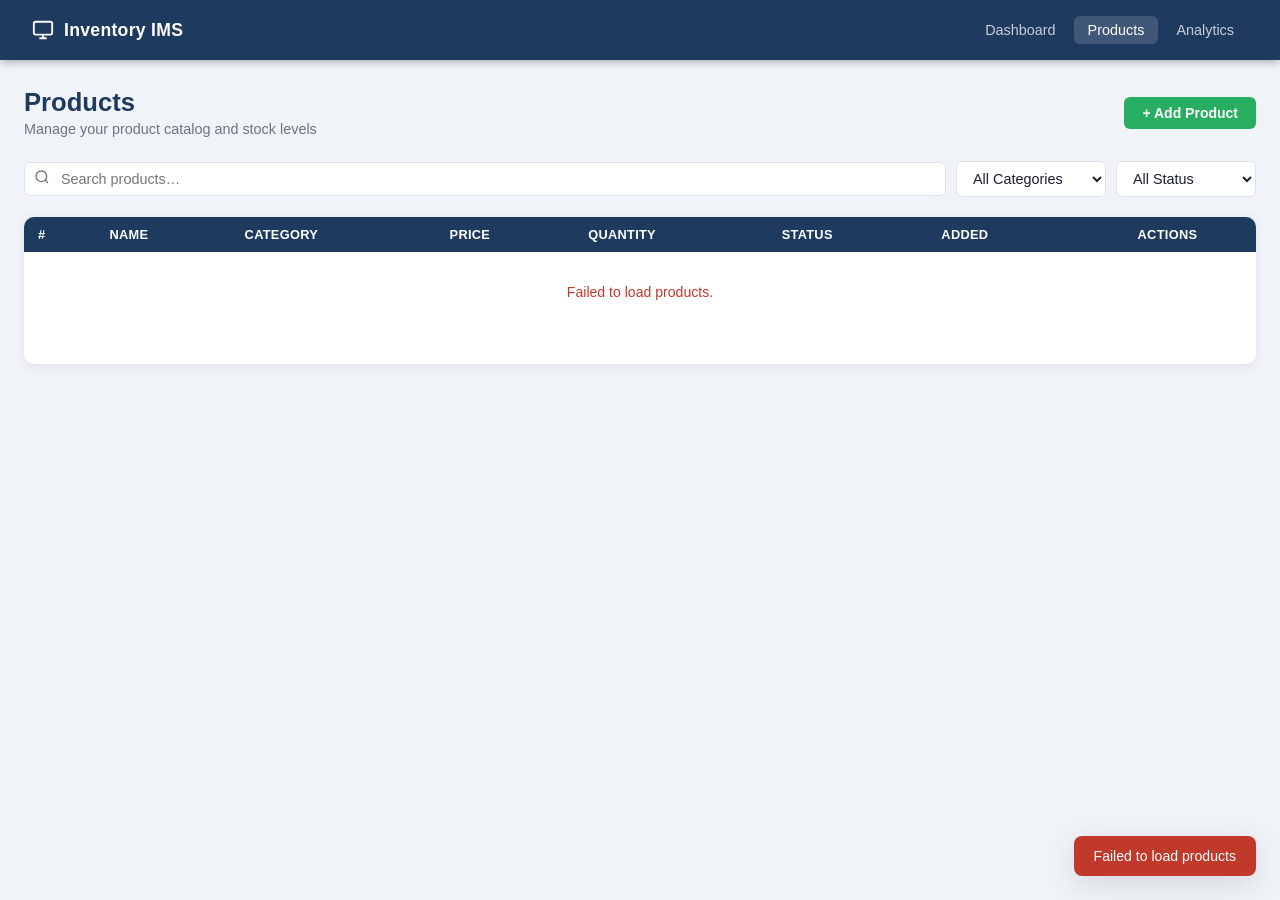
<file: products.html>
<!DOCTYPE html>
<html lang="en">
<head>
    <meta charset="UTF-8" />
    <meta name="viewport" content="width=device-width, initial-scale=1.0" />
    <title>Products — Inventory IMS</title>
    <link rel="stylesheet" href="css/main.css" />
</head>
<body>

<nav class="navbar">
    <div class="navbar-brand">
        <svg viewBox="0 0 24 24" fill="none" stroke="currentColor" stroke-width="2">
            <rect x="2" y="3" width="20" height="14" rx="2"/><path d="M8 21h8M12 17v4"/>
        </svg>
        Inventory IMS
    </div>
    <div class="navbar-links">
        <a href="index.html">Dashboard</a>
        <a href="products.html" class="active">Products</a>
        <a href="analytics.html">Analytics</a>
    </div>
</nav>

<main class="page">
    <div class="page-header" style="display:flex;align-items:center;justify-content:space-between;">
        <div>
            <h1>Products</h1>
            <p>Manage your product catalog and stock levels</p>
        </div>
        <button class="btn btn-success" id="btnAdd">+ Add Product</button>
    </div>

    <!-- Toolbar: search + filter -->
    <div class="toolbar">
        <div class="search-wrap">
            <span class="search-icon">
                <svg width="16" height="16" viewBox="0 0 24 24" fill="none" stroke="currentColor" stroke-width="2"><circle cx="11" cy="11" r="8"/><path d="m21 21-4.35-4.35"/></svg>
            </span>
            <input type="text" class="form-control" id="searchInput" placeholder="Search products…" />
        </div>
        <select class="form-control" id="categoryFilter" style="width:auto;min-width:150px;">
            <option value="">All Categories</option>
        </select>
        <select class="form-control" id="statusFilter" style="width:auto;min-width:140px;">
            <option value="">All Status</option>
            <option value="LOW">Low Stock</option>
            <option value="MEDIUM">Medium</option>
            <option value="NORMAL">Normal</option>
        </select>
    </div>

    <!-- Products Table -->
    <div class="card">
        <div class="card-body" style="padding:0;">
            <div class="table-wrap">
                <table>
                    <thead>
                        <tr>
                            <th>#</th>
                            <th>Name</th>
                            <th>Category</th>
                            <th>Price</th>
                            <th>Quantity</th>
                            <th>Status</th>
                            <th>Added</th>
                            <th style="text-align:center;">Actions</th>
                        </tr>
                    </thead>
                    <tbody id="productTableBody">
                        <tr><td colspan="8" style="text-align:center;padding:40px;">
                            <div class="spinner" style="margin:auto;"></div>
                        </td></tr>
                    </tbody>
                </table>
            </div>
            <div id="paginationBar" class="pagination"></div>
        </div>
    </div>
</main>

<!-- ── Add/Edit Modal ─────────────────────────────────────── -->
<div class="modal-overlay" id="productModal">
    <div class="modal">
        <div class="modal-header">
            <h2 id="modalTitle">Add Product</h2>
            <button class="modal-close" id="modalClose">×</button>
        </div>
        <form id="productForm" novalidate>
            <input type="hidden" id="productId" />
            <div class="form-group">
                <label for="fieldName">Product Name *</label>
                <input type="text" id="fieldName" class="form-control" placeholder="e.g. Wireless Keyboard" />
                <span class="field-error" id="errName"></span>
            </div>
            <div class="form-group">
                <label for="fieldCategory">Category *</label>
                <input type="text" id="fieldCategory" class="form-control" placeholder="e.g. Electronics" list="categoryList" />
                <datalist id="categoryList"></datalist>
                <span class="field-error" id="errCategory"></span>
            </div>
            <div style="display:grid;grid-template-columns:1fr 1fr;gap:16px;">
                <div class="form-group">
                    <label for="fieldPrice">Price ($) *</label>
                    <input type="number" id="fieldPrice" class="form-control" placeholder="0.00" min="0" step="0.01" />
                    <span class="field-error" id="errPrice"></span>
                </div>
                <div class="form-group">
                    <label for="fieldQuantity">Quantity *</label>
                    <input type="number" id="fieldQuantity" class="form-control" placeholder="0" min="0" />
                    <span class="field-error" id="errQuantity"></span>
                </div>
            </div>
        </form>
        <div class="modal-footer">
            <button class="btn btn-ghost" id="btnCancel">Cancel</button>
            <button class="btn btn-primary" id="btnSave">Save Product</button>
        </div>
    </div>
</div>

<!-- ── Delete Confirm Modal ──────────────────────────────── -->
<div class="modal-overlay" id="deleteModal">
    <div class="modal" style="max-width:380px;">
        <div class="modal-header">
            <h2>Delete Product</h2>
            <button class="modal-close" id="deleteModalClose">×</button>
        </div>
        <p style="color:var(--text-muted);font-size:0.9rem;">Are you sure you want to delete <strong id="deleteProductName"></strong>? This action cannot be undone.</p>
        <div class="modal-footer">
            <button class="btn btn-ghost" id="btnDeleteCancel">Cancel</button>
            <button class="btn btn-danger" id="btnDeleteConfirm">Delete</button>
        </div>
    </div>
</div>

<div class="toast-container" id="toastContainer"></div>

<script type="module">
import { ProductAPI } from './js/api.js';
import { showToast, badgeHTML, formatCurrency, formatDate, debounce } from './js/utils.js';

let currentPage = 0;
let totalPages  = 1;
let allProducts = [];
let deleteTargetId = null;

// ── Init ─────────────────────────────────────────────────────
async function init() {
    await loadCategories();
    await loadProducts();
    bindEvents();
}

// ── Load Products ─────────────────────────────────────────────
async function loadProducts(page = 0) {
    currentPage = page;
    showTableLoading();
    try {
        const search   = document.getElementById('searchInput').value.trim();
        const category = document.getElementById('categoryFilter').value;
        const status   = document.getElementById('statusFilter').value;

        let data;
        if (search) {
            const list = await ProductAPI.search(search);
            data = { content: list, totalPages: 1 };
        } else if (category) {
            const list = await ProductAPI.getByCategory(category);
            data = { content: list, totalPages: 1 };
        } else {
            data = await ProductAPI.getAll(page, 15);
        }

        let products = data.content;
        if (status) products = products.filter(p => p.stockStatus === status);

        allProducts = products;
        totalPages  = data.totalPages || 1;
        renderTable(products);
        renderPagination();
    } catch (e) {
        showToast('Failed to load products', 'error');
        document.getElementById('productTableBody').innerHTML =
            '<tr><td colspan="8" style="text-align:center;padding:32px;color:var(--danger)">Failed to load products.</td></tr>';
    }
}

function showTableLoading() {
    document.getElementById('productTableBody').innerHTML =
        '<tr><td colspan="8" style="text-align:center;padding:40px;"><div class="spinner" style="margin:auto;"></div></td></tr>';
}

function renderTable(products) {
    if (!products.length) {
        document.getElementById('productTableBody').innerHTML =
            '<tr><td colspan="8" style="text-align:center;padding:32px;color:var(--text-muted)">No products found.</td></tr>';
        return;
    }
    document.getElementById('productTableBody').innerHTML = products.map((p, i) => `
        <tr>
            <td style="color:var(--text-muted);font-size:0.8rem;">${p.id}</td>
            <td style="font-weight:600;">${escapeHtml(p.name)}</td>
            <td><span style="background:var(--bg);padding:2px 8px;border-radius:4px;font-size:0.8rem;">${escapeHtml(p.category)}</span></td>
            <td>${formatCurrency(p.price)}</td>
            <td style="font-weight:600;">${p.quantity}</td>
            <td>${badgeHTML(p.stockStatus)}</td>
            <td style="color:var(--text-muted);font-size:0.82rem;">${formatDate(p.createdAt)}</td>
            <td style="text-align:center;">
                <button class="btn btn-ghost btn-sm" onclick="openEdit(${p.id})">✏️ Edit</button>
                <button class="btn btn-danger btn-sm" style="margin-left:4px;" onclick="openDelete(${p.id}, '${escapeHtml(p.name)}')">🗑</button>
            </td>
        </tr>
    `).join('');
}

function renderPagination() {
    const bar = document.getElementById('paginationBar');
    if (totalPages <= 1) { bar.innerHTML = ''; return; }
    let html = `<button ${currentPage === 0 ? 'disabled' : ''} onclick="loadProducts(${currentPage - 1})">‹ Prev</button>`;
    for (let i = 0; i < totalPages; i++) {
        html += `<button class="${i === currentPage ? 'active' : ''}" onclick="loadProducts(${i})">${i + 1}</button>`;
    }
    html += `<button ${currentPage === totalPages - 1 ? 'disabled' : ''} onclick="loadProducts(${currentPage + 1})">Next ›</button>`;
    bar.innerHTML = html;
}

// ── Categories ────────────────────────────────────────────────
async function loadCategories() {
    try {
        const cats = await ProductAPI.getCategories();
        const select = document.getElementById('categoryFilter');
        const datalist = document.getElementById('categoryList');
        cats.forEach(c => {
            select.insertAdjacentHTML('beforeend', `<option value="${c}">${c}</option>`);
            datalist.insertAdjacentHTML('beforeend', `<option value="${c}">`);
        });
    } catch {}
}

// ── Add / Edit ────────────────────────────────────────────────
function openAdd() {
    clearForm();
    document.getElementById('modalTitle').textContent = 'Add Product';
    document.getElementById('productId').value = '';
    document.getElementById('productModal').classList.add('open');
}

window.openEdit = async function(id) {
    try {
        const p = await ProductAPI.getById(id);
        document.getElementById('modalTitle').textContent = 'Edit Product';
        document.getElementById('productId').value = p.id;
        document.getElementById('fieldName').value = p.name;
        document.getElementById('fieldCategory').value = p.category;
        document.getElementById('fieldPrice').value = p.price;
        document.getElementById('fieldQuantity').value = p.quantity;
        clearErrors();
        document.getElementById('productModal').classList.add('open');
    } catch { showToast('Could not load product', 'error'); }
};

async function saveProduct() {
    if (!validateForm()) return;
    const id = document.getElementById('productId').value;
    const data = {
        name:     document.getElementById('fieldName').value.trim(),
        category: document.getElementById('fieldCategory').value.trim(),
        price:    parseFloat(document.getElementById('fieldPrice').value),
        quantity: parseInt(document.getElementById('fieldQuantity').value),
    };
    try {
        document.getElementById('btnSave').textContent = 'Saving…';
        document.getElementById('btnSave').disabled = true;
        if (id) {
            await ProductAPI.update(id, data);
            showToast('Product updated!', 'success');
        } else {
            await ProductAPI.create(data);
            showToast('Product created!', 'success');
        }
        closeModal();
        await loadProducts(currentPage);
    } catch (e) {
        if (e.fieldErrors) {
            Object.entries(e.fieldErrors).forEach(([f, msg]) => {
                const el = document.getElementById('err' + capitalize(f));
                if (el) el.textContent = msg;
            });
        } else {
            showToast(e.message || 'Save failed', 'error');
        }
    } finally {
        document.getElementById('btnSave').textContent = 'Save Product';
        document.getElementById('btnSave').disabled = false;
    }
}

// ── Delete ────────────────────────────────────────────────────
window.openDelete = function(id, name) {
    deleteTargetId = id;
    document.getElementById('deleteProductName').textContent = name;
    document.getElementById('deleteModal').classList.add('open');
};

async function confirmDelete() {
    if (!deleteTargetId) return;
    try {
        await ProductAPI.delete(deleteTargetId);
        showToast('Product deleted.', 'success');
        document.getElementById('deleteModal').classList.remove('open');
        await loadProducts(currentPage);
    } catch { showToast('Delete failed', 'error'); }
    deleteTargetId = null;
}

// ── Validation ────────────────────────────────────────────────
function validateForm() {
    clearErrors();
    let ok = true;
    const name = document.getElementById('fieldName').value.trim();
    const cat  = document.getElementById('fieldCategory').value.trim();
    const price = document.getElementById('fieldPrice').value;
    const qty   = document.getElementById('fieldQuantity').value;
    if (!name) { document.getElementById('errName').textContent = 'Name is required'; ok = false; }
    if (!cat)  { document.getElementById('errCategory').textContent = 'Category is required'; ok = false; }
    if (!price || parseFloat(price) < 0) { document.getElementById('errPrice').textContent = 'Valid price required'; ok = false; }
    if (!qty || parseInt(qty) < 0)       { document.getElementById('errQuantity').textContent = 'Valid quantity required'; ok = false; }
    return ok;
}
function clearErrors() { ['errName','errCategory','errPrice','errQuantity'].forEach(id => { document.getElementById(id).textContent = ''; }); }
function clearForm() {
    ['fieldName','fieldCategory','fieldPrice','fieldQuantity'].forEach(id => { document.getElementById(id).value = ''; });
    clearErrors();
}
function closeModal() { document.getElementById('productModal').classList.remove('open'); clearForm(); }
function capitalize(s) { return s.charAt(0).toUpperCase() + s.slice(1); }
function escapeHtml(s) { return String(s).replace(/&/g,'&amp;').replace(/</g,'&lt;').replace(/>/g,'&gt;').replace(/"/g,'&quot;'); }

// ── Events ────────────────────────────────────────────────────
function bindEvents() {
    document.getElementById('btnAdd').addEventListener('click', openAdd);
    document.getElementById('btnSave').addEventListener('click', saveProduct);
    document.getElementById('btnCancel').addEventListener('click', closeModal);
    document.getElementById('modalClose').addEventListener('click', closeModal);
    document.getElementById('btnDeleteConfirm').addEventListener('click', confirmDelete);
    document.getElementById('btnDeleteCancel').addEventListener('click', () => document.getElementById('deleteModal').classList.remove('open'));
    document.getElementById('deleteModalClose').addEventListener('click', () => document.getElementById('deleteModal').classList.remove('open'));
    document.getElementById('searchInput').addEventListener('input', debounce(() => loadProducts(0), 400));
    document.getElementById('categoryFilter').addEventListener('change', () => loadProducts(0));
    document.getElementById('statusFilter').addEventListener('change', () => loadProducts(0));
    // Close modals on backdrop click
    document.getElementById('productModal').addEventListener('click', e => { if (e.target === e.currentTarget) closeModal(); });
    document.getElementById('deleteModal').addEventListener('click', e => { if (e.target === e.currentTarget) document.getElementById('deleteModal').classList.remove('open'); });
}

init();
</script>
</body>
</html>
</file>
<file: css/main.css>
/* ============================================================
   main.css — Inventory Management System
   ============================================================ */

:root {
    --primary:    #1E3A5F;
    --primary-lt: #2E6DA4;
    --accent:     #3B82F6;
    --success:    #27AE60;
    --warning:    #E67E22;
    --danger:     #C0392B;
    --bg:         #F0F4F8;
    --surface:    #FFFFFF;
    --border:     #DDE3EA;
    --text:       #1A1F2E;
    --text-muted: #6B7280;
    --radius:     10px;
    --shadow:     0 2px 12px rgba(0,0,0,0.08);
    --shadow-lg:  0 8px 32px rgba(0,0,0,0.12);
    font-family: -apple-system, BlinkMacSystemFont, 'Segoe UI', Roboto, sans-serif;
}

/* ── Reset ─────────────────────────────────────────────────── */
*, *::before, *::after { box-sizing: border-box; margin: 0; padding: 0; }
body { background: var(--bg); color: var(--text); min-height: 100vh; }
a    { color: var(--accent); text-decoration: none; }

/* ── Navigation ────────────────────────────────────────────── */
.navbar {
    background: var(--primary);
    display: flex;
    align-items: center;
    justify-content: space-between;
    padding: 0 32px;
    height: 60px;
    position: sticky;
    top: 0;
    z-index: 100;
    box-shadow: 0 2px 8px rgba(0,0,0,0.3);
}
.navbar-brand {
    color: #fff;
    font-size: 1.1rem;
    font-weight: 700;
    letter-spacing: 0.3px;
    display: flex;
    align-items: center;
    gap: 10px;
}
.navbar-brand svg { width: 22px; height: 22px; }
.navbar-links { display: flex; gap: 4px; }
.navbar-links a {
    color: rgba(255,255,255,0.75);
    padding: 6px 14px;
    border-radius: 6px;
    font-size: 0.9rem;
    font-weight: 500;
    transition: all 0.18s;
}
.navbar-links a:hover,
.navbar-links a.active {
    color: #fff;
    background: rgba(255,255,255,0.15);
}

/* ── Page Layout ───────────────────────────────────────────── */
.page { max-width: 1280px; margin: 0 auto; padding: 28px 24px; }
.page-header { margin-bottom: 24px; }
.page-header h1 { font-size: 1.6rem; font-weight: 700; color: var(--primary); }
.page-header p  { color: var(--text-muted); margin-top: 4px; font-size: 0.9rem; }

/* ── KPI Cards ─────────────────────────────────────────────── */
.kpi-grid {
    display: grid;
    grid-template-columns: repeat(auto-fit, minmax(200px, 1fr));
    gap: 16px;
    margin-bottom: 28px;
}
.kpi-card {
    background: var(--surface);
    border-radius: var(--radius);
    padding: 20px 24px;
    box-shadow: var(--shadow);
    border-left: 4px solid var(--accent);
    display: flex;
    flex-direction: column;
    gap: 6px;
}
.kpi-card.danger  { border-left-color: var(--danger); }
.kpi-card.warning { border-left-color: var(--warning); }
.kpi-card.success { border-left-color: var(--success); }
.kpi-card.primary { border-left-color: var(--primary); }
.kpi-label { font-size: 0.78rem; font-weight: 600; text-transform: uppercase; letter-spacing: 0.5px; color: var(--text-muted); }
.kpi-value { font-size: 2rem; font-weight: 700; color: var(--text); line-height: 1; }
.kpi-sub   { font-size: 0.8rem; color: var(--text-muted); }

/* ── Cards / Panels ────────────────────────────────────────── */
.card {
    background: var(--surface);
    border-radius: var(--radius);
    box-shadow: var(--shadow);
    overflow: hidden;
}
.card-header {
    padding: 16px 20px;
    border-bottom: 1px solid var(--border);
    display: flex;
    align-items: center;
    justify-content: space-between;
}
.card-header h2 { font-size: 1rem; font-weight: 600; color: var(--primary); }
.card-body { padding: 20px; }

/* ── Tables ────────────────────────────────────────────────── */
.table-wrap { overflow-x: auto; }
table { width: 100%; border-collapse: collapse; font-size: 0.88rem; }
th {
    background: var(--primary);
    color: #fff;
    font-weight: 600;
    padding: 10px 14px;
    text-align: left;
    font-size: 0.8rem;
    text-transform: uppercase;
    letter-spacing: 0.3px;
}
td { padding: 10px 14px; border-bottom: 1px solid var(--border); vertical-align: middle; }
tr:last-child td { border-bottom: none; }
tr:hover td { background: #F7FAFC; }

/* ── Badges (Stock Status) ─────────────────────────────────── */
.badge {
    display: inline-flex;
    align-items: center;
    gap: 5px;
    padding: 3px 10px;
    border-radius: 20px;
    font-size: 0.75rem;
    font-weight: 600;
    letter-spacing: 0.2px;
}
.badge-low    { background: #FEE2E2; color: #991B1B; }
.badge-medium { background: #FEF3C7; color: #92400E; }
.badge-normal { background: #D1FAE5; color: #065F46; }

/* ── Buttons ───────────────────────────────────────────────── */
.btn {
    display: inline-flex;
    align-items: center;
    gap: 6px;
    padding: 8px 18px;
    border-radius: 6px;
    font-size: 0.875rem;
    font-weight: 600;
    cursor: pointer;
    border: none;
    transition: all 0.18s;
}
.btn-primary  { background: var(--primary); color: #fff; }
.btn-primary:hover  { background: var(--primary-lt); }
.btn-success  { background: var(--success); color: #fff; }
.btn-success:hover  { background: #219150; }
.btn-danger   { background: var(--danger); color: #fff; }
.btn-danger:hover   { background: #A93226; }
.btn-sm { padding: 5px 10px; font-size: 0.78rem; }
.btn-ghost {
    background: transparent;
    border: 1px solid var(--border);
    color: var(--text-muted);
}
.btn-ghost:hover { background: var(--bg); }

/* ── Form Controls ─────────────────────────────────────────── */
.form-group { display: flex; flex-direction: column; gap: 5px; margin-bottom: 16px; }
.form-group label { font-size: 0.82rem; font-weight: 600; color: var(--text); }
.form-control {
    padding: 8px 12px;
    border: 1.5px solid var(--border);
    border-radius: 6px;
    font-size: 0.9rem;
    color: var(--text);
    background: var(--surface);
    transition: border-color 0.18s;
    outline: none;
    width: 100%;
}
.form-control:focus { border-color: var(--accent); }
.form-control.error { border-color: var(--danger); }
.field-error { font-size: 0.78rem; color: var(--danger); }

/* ── Search / Filter Bar ───────────────────────────────────── */
.toolbar {
    display: flex;
    gap: 10px;
    align-items: center;
    flex-wrap: wrap;
    margin-bottom: 20px;
}
.search-wrap { position: relative; flex: 1; min-width: 200px; }
.search-wrap input { padding-left: 36px; }
.search-icon {
    position: absolute;
    left: 10px;
    top: 50%;
    transform: translateY(-50%);
    color: var(--text-muted);
    pointer-events: none;
}

/* ── Modal ─────────────────────────────────────────────────── */
.modal-overlay {
    position: fixed;
    inset: 0;
    background: rgba(0,0,0,0.45);
    display: flex;
    align-items: center;
    justify-content: center;
    z-index: 200;
    opacity: 0;
    pointer-events: none;
    transition: opacity 0.2s;
}
.modal-overlay.open { opacity: 1; pointer-events: all; }
.modal {
    background: var(--surface);
    border-radius: 12px;
    width: 100%;
    max-width: 480px;
    padding: 28px;
    box-shadow: var(--shadow-lg);
    transform: translateY(20px);
    transition: transform 0.2s;
}
.modal-overlay.open .modal { transform: translateY(0); }
.modal-header { display: flex; align-items: center; justify-content: space-between; margin-bottom: 20px; }
.modal-header h2 { font-size: 1.1rem; font-weight: 700; color: var(--primary); }
.modal-close { cursor: pointer; background: none; border: none; font-size: 1.4rem; color: var(--text-muted); line-height: 1; }
.modal-footer { display: flex; justify-content: flex-end; gap: 10px; margin-top: 20px; }

/* ── Toast Notifications ───────────────────────────────────── */
.toast-container {
    position: fixed;
    bottom: 24px;
    right: 24px;
    display: flex;
    flex-direction: column;
    gap: 10px;
    z-index: 999;
}
.toast {
    padding: 12px 20px;
    border-radius: 8px;
    color: #fff;
    font-size: 0.88rem;
    font-weight: 500;
    box-shadow: var(--shadow-lg);
    animation: slideIn 0.25s ease;
    max-width: 320px;
}
.toast-success { background: var(--success); }
.toast-error   { background: var(--danger); }
.toast-info    { background: var(--primary-lt); }
@keyframes slideIn { from { opacity: 0; transform: translateX(30px); } to { opacity: 1; transform: translateX(0); } }

/* ── Spinner ───────────────────────────────────────────────── */
.spinner {
    display: inline-block;
    width: 36px;
    height: 36px;
    border: 3px solid var(--border);
    border-top-color: var(--accent);
    border-radius: 50%;
    animation: spin 0.7s linear infinite;
}
@keyframes spin { to { transform: rotate(360deg); } }
.loading-center { display: flex; justify-content: center; padding: 48px; }

/* ── Alert Panel ───────────────────────────────────────────── */
.alert-panel {
    background: #FEF2F2;
    border: 1px solid #FECACA;
    border-radius: var(--radius);
    padding: 16px 20px;
    margin-bottom: 20px;
}
.alert-panel h3 { font-size: 0.9rem; font-weight: 700; color: var(--danger); margin-bottom: 10px; display: flex; align-items: center; gap: 6px; }
.alert-items { display: flex; flex-wrap: wrap; gap: 8px; }
.alert-item {
    background: #fff;
    border: 1px solid #FECACA;
    border-radius: 6px;
    padding: 6px 12px;
    font-size: 0.8rem;
    display: flex;
    align-items: center;
    gap: 8px;
}
.alert-item .qty { font-weight: 700; color: var(--danger); }

/* ── Pagination ────────────────────────────────────────────── */
.pagination { display: flex; gap: 6px; align-items: center; justify-content: center; padding: 16px 0; }
.pagination button {
    padding: 6px 12px;
    border: 1px solid var(--border);
    border-radius: 6px;
    background: var(--surface);
    cursor: pointer;
    font-size: 0.85rem;
    color: var(--text);
    transition: all 0.15s;
}
.pagination button.active { background: var(--primary); color: #fff; border-color: var(--primary); }
.pagination button:hover:not(.active):not(:disabled) { background: var(--bg); }
.pagination button:disabled { opacity: 0.4; cursor: default; }

/* ── Grid Layout ───────────────────────────────────────────── */
.grid-2 { display: grid; grid-template-columns: 1fr 1fr; gap: 20px; }
.grid-3 { display: grid; grid-template-columns: repeat(3, 1fr); gap: 20px; }
@media (max-width: 900px)  { .grid-2, .grid-3 { grid-template-columns: 1fr; } }
@media (max-width: 600px)  { .kpi-grid { grid-template-columns: 1fr 1fr; } .page { padding: 16px; } }
</file>
